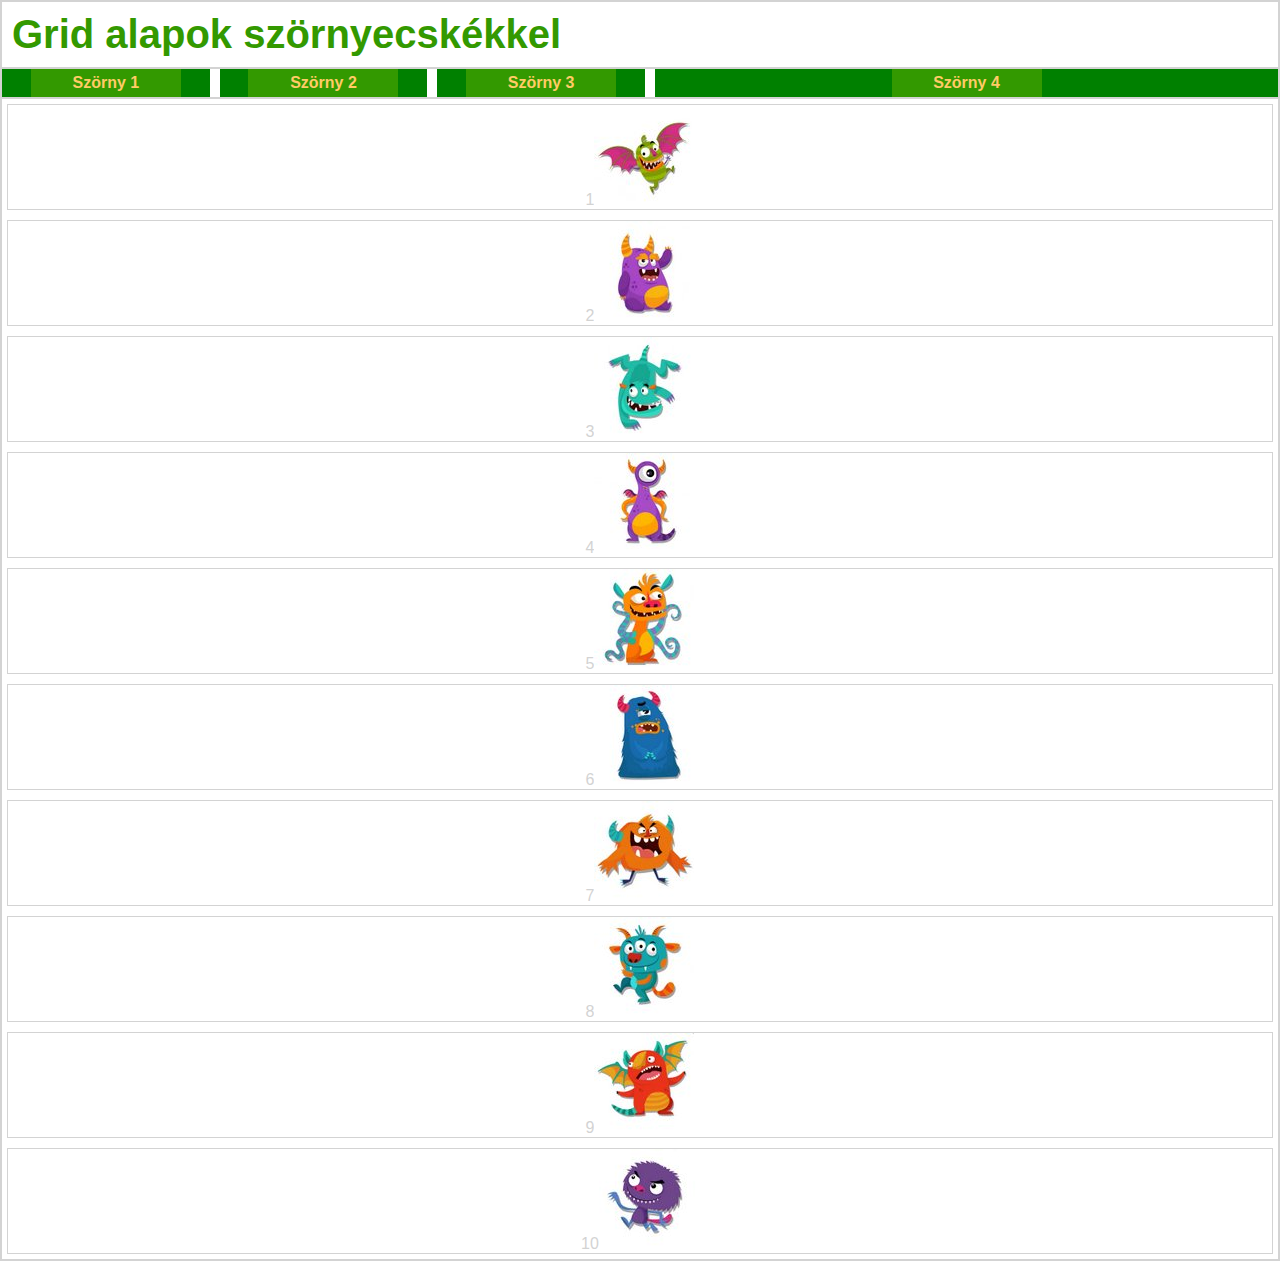
<file: index.html>
<!DOCTYPE html>
<html lang="en">
<head>
    <meta charset="UTF-8">
    <meta http-equiv="X-UA-Compatible" content="IE=edge">
    <meta name="viewport" content="width=device-width, initial-scale=1.0">
    <meta name="description" content="Grid - columns, és rows">
    <meta name="keywords" content="GRid">
    <meta name="author" content="Dreilinger Vanessza Maja">
    <link rel="stylesheet" href="css-ek/formazas.css">
    <link rel="stylesheet" href="css-ek/elso_grid.css">
    <title>Dreilinger Vanessza Maja</title>
</head>
<body>
    <main>
        <header><h1>Grid alapok szörnyecskékkel</h1></header>
        <nav>
            <ul>
                <li><a id="aktive" href="index.html">Szörny 1</a></li>
                <li><a href="masodik_sz.html">Szörny 2</a></li>
                <li><a href="harmadik_sz.html">Szörny 3</a></li>
                <li><a href="negyedik_sz.html">Szörny 4</a></li>
            </ul>
        </nav>
        <article>
            <div class="kep">1<img src="szornyek/Monsters 01_02.jpg" alt=""></div>
            <div class="kep">2<img src="szornyek/Monsters 01_03.jpg" alt=""></div>
            <div class="kep">3<img src="szornyek/Monsters 01_04.jpg" alt=""></div>
            <div class="kep">4<img src="szornyek/Monsters 01_05.jpg" alt=""></div>
            <div class="kep">5<img src="szornyek/Monsters 01_06.jpg" alt=""></div>
            <div class="kep">6<img src="szornyek/Monsters 01_07.jpg" alt=""></div>
            <div class="kep">7<img src="szornyek/Monsters 01_08.jpg" alt=""></div>
            <div class="kep">8<img src="szornyek/Monsters 01_09.jpg" alt=""></div>
            <div class="kep">9<img src="szornyek/Monsters 01_10.jpg" alt=""></div>
            <div class="kep">10<img src="szornyek/Monsters 01_11.jpg" alt=""></div>
        </article>
    </main>
    
</body>
</html>
</file>
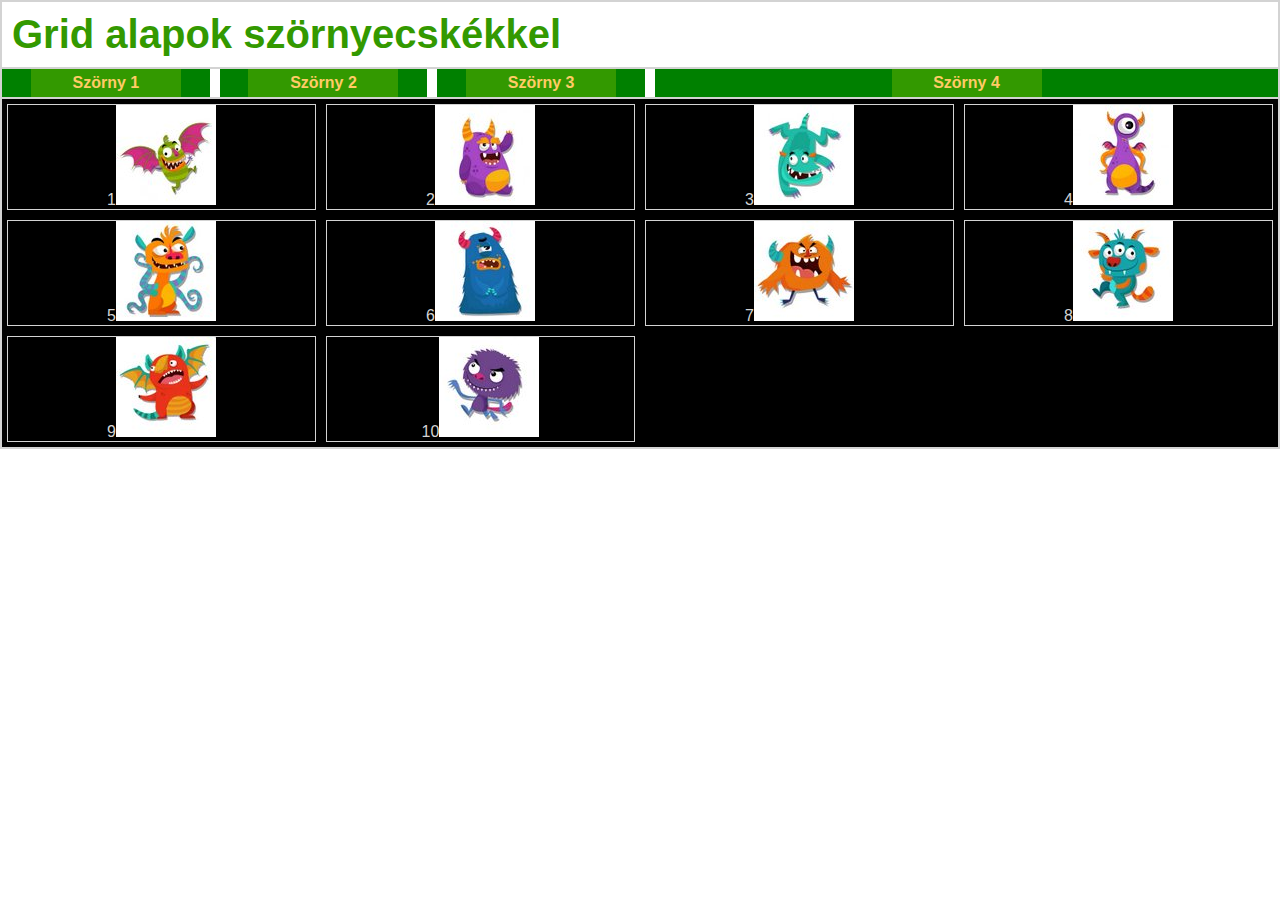
<file: harmadik_sz.html>
<!DOCTYPE html>
<html lang="en">
<head>
    <meta charset="UTF-8">
    <meta http-equiv="X-UA-Compatible" content="IE=edge">
    <meta name="viewport" content="width=device-width, initial-scale=1.0">
    <meta name="description" content="Grid - columns, és rows">
    <meta name="keywords" content="GRid">
    <meta name="author" content="Dreilinger Vanessza Maja">
    <link rel="stylesheet" href="css-ek/formazas.css">
    <link rel="stylesheet" href="css-ek/harmadik_grid.css">
    <title>Dreilinger Vanessza Maja</title>
</head>
<body>
    <main>
        <header><h1>Grid alapok szörnyecskékkel</h1></header>
        <nav>
            <ul>
                <li><a id="aktive" href="index.html">Szörny 1</a></li>
                <li><a href="masodik_sz.html">Szörny 2</a></li>
                <li><a href="harmadik_sz.html">Szörny 3</a></li>
                <li><a href="negyedik_sz.html">Szörny 4</a></li>
            </ul>
        </nav>
        <article>
            <div class="kep">1<img src="szornyek/Monsters 01_02.jpg" alt=""></div>
            <div class="kep">2<img src="szornyek/Monsters 01_03.jpg" alt=""></div>
            <div class="kep">3<img src="szornyek/Monsters 01_04.jpg" alt=""></div>
            <div class="kep">4<img src="szornyek/Monsters 01_05.jpg" alt=""></div>
            <div class="kep">5<img src="szornyek/Monsters 01_06.jpg" alt=""></div>
            <div class="kep">6<img src="szornyek/Monsters 01_07.jpg" alt=""></div>
            <div class="kep">7<img src="szornyek/Monsters 01_08.jpg" alt=""></div>
            <div class="kep">8<img src="szornyek/Monsters 01_09.jpg" alt=""></div>
            <div class="kep">9<img src="szornyek/Monsters 01_10.jpg" alt=""></div>
            <div class="kep">10<img src="szornyek/Monsters 01_11.jpg" alt=""></div>
        </article>
    </main>
    
</body>
</html>
</file>
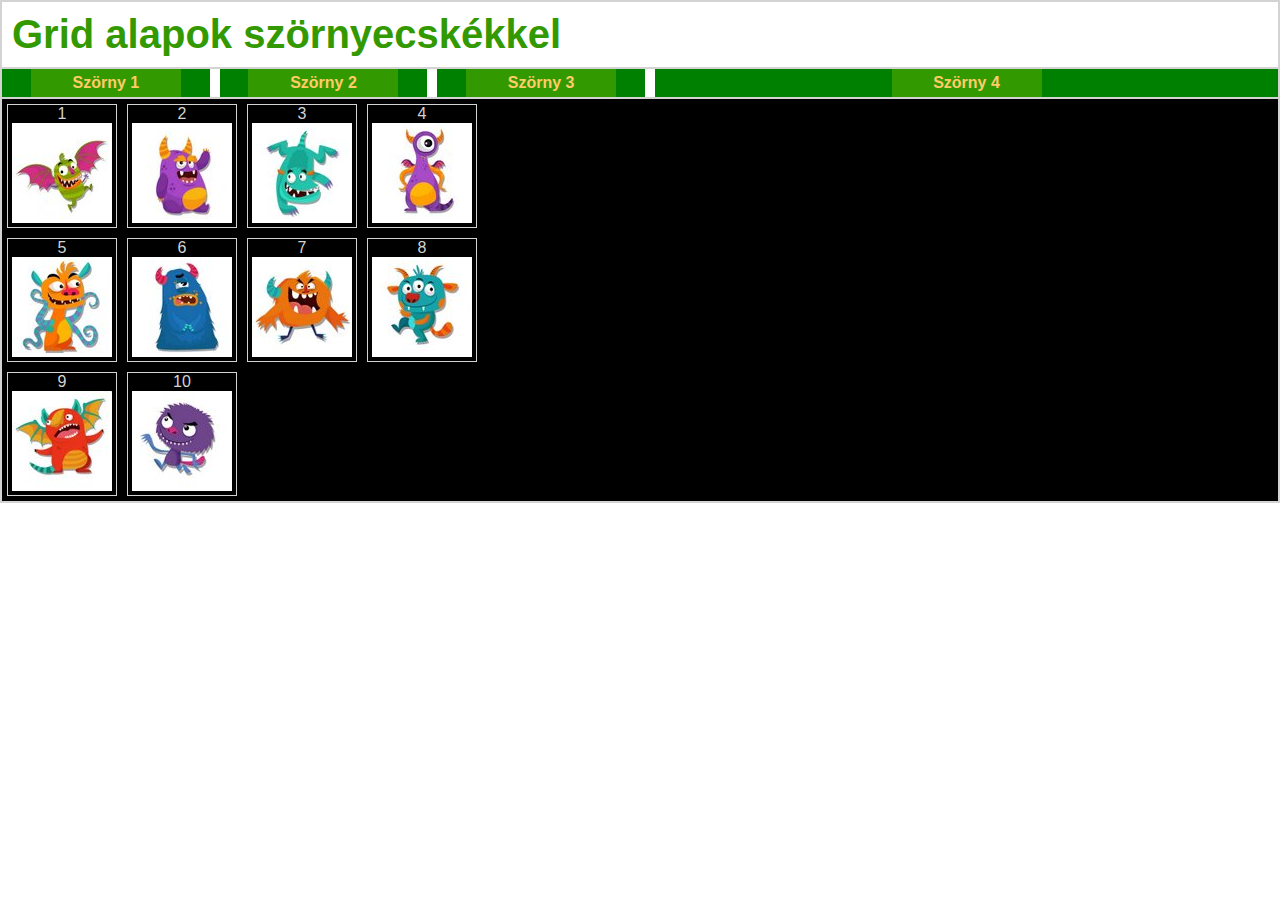
<file: masodik_sz.html>
<!DOCTYPE html>
<html lang="en">
<head>
    <meta charset="UTF-8">
    <meta http-equiv="X-UA-Compatible" content="IE=edge">
    <meta name="viewport" content="width=device-width, initial-scale=1.0">
    <meta name="description" content="Grid - columns, és rows">
    <meta name="keywords" content="GRid">
    <meta name="author" content="Dreilinger Vanessza Maja">
    <link rel="stylesheet" href="css-ek/formazas.css">
    <link rel="stylesheet" href="css-ek/masodik_grid.css">
    <title>Dreilinger Vanessza Maja</title>
</head>
<body>
    <main>
        <header><h1>Grid alapok szörnyecskékkel</h1></header>
        <nav>
            <ul>
                <li><a id="aktive" href="index.html">Szörny 1</a></li>
                <li><a href="masodik_sz.html">Szörny 2</a></li>
                <li><a href="harmadik_sz.html">Szörny 3</a></li>
                <li><a href="negyedik_sz.html">Szörny 4</a></li>
            </ul>
        </nav>
        <article>
            <div class="kep">1<img src="szornyek/Monsters 01_02.jpg" alt=""></div>
            <div class="kep">2<img src="szornyek/Monsters 01_03.jpg" alt=""></div>
            <div class="kep">3<img src="szornyek/Monsters 01_04.jpg" alt=""></div>
            <div class="kep">4<img src="szornyek/Monsters 01_05.jpg" alt=""></div>
            <div class="kep">5<img src="szornyek/Monsters 01_06.jpg" alt=""></div>
            <div class="kep">6<img src="szornyek/Monsters 01_07.jpg" alt=""></div>
            <div class="kep">7<img src="szornyek/Monsters 01_08.jpg" alt=""></div>
            <div class="kep">8<img src="szornyek/Monsters 01_09.jpg" alt=""></div>
            <div class="kep">9<img src="szornyek/Monsters 01_10.jpg" alt=""></div>
            <div class="kep">10<img src="szornyek/Monsters 01_11.jpg" alt=""></div>
        </article>
    </main>
    
</body>
</html>
</file>
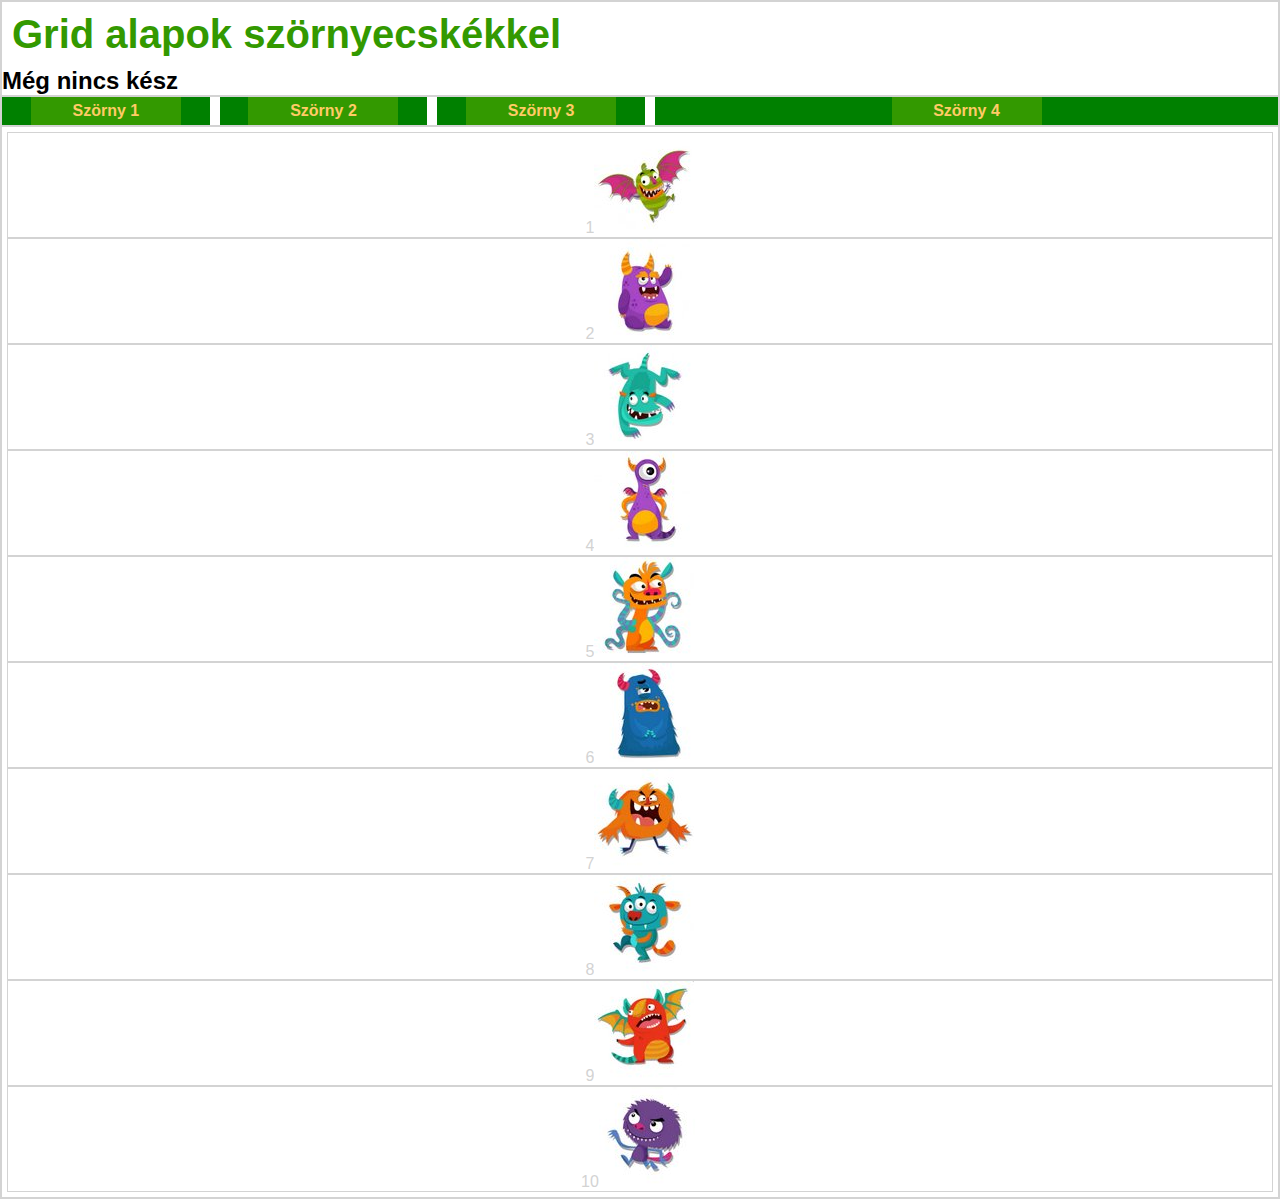
<file: negyedik_sz.html>
<!DOCTYPE html>
<html lang="en">
<head>
    <meta charset="UTF-8">
    <meta http-equiv="X-UA-Compatible" content="IE=edge">
    <meta name="viewport" content="width=device-width, initial-scale=1.0">
    <meta name="description" content="Grid - columns, és rows">
    <meta name="keywords" content="GRid">
    <meta name="author" content="Dreilinger Vanessza Maja">
    <link rel="stylesheet" href="css-ek/formazas.css">
    <link rel="stylesheet" href="css-ek/negyedik_grid.css">
    <title>Dreilinger Vanessza Maja</title>
</head>
<body>
    <main>
        <header><h1>Grid alapok szörnyecskékkel</h1>
        <h2>Még nincs kész</h2></header>
        <nav>
            <ul>
                <li><a id="aktive" href="index.html">Szörny 1</a></li>
                <li><a href="masodik_sz.html">Szörny 2</a></li>
                <li><a href="harmadik_sz.html">Szörny 3</a></li>
                <li><a href="negyedik_sz.html">Szörny 4</a></li>
            </ul>
        </nav>
        <article>
            <div class="kep">1<img src="szornyek/Monsters 01_02.jpg" alt=""></div>
            <div class="kep">2<img src="szornyek/Monsters 01_03.jpg" alt=""></div>
            <div class="kep">3<img src="szornyek/Monsters 01_04.jpg" alt=""></div>
            <div class="kep">4<img src="szornyek/Monsters 01_05.jpg" alt=""></div>
            <div class="kep">5<img src="szornyek/Monsters 01_06.jpg" alt=""></div>
            <div class="kep">6<img src="szornyek/Monsters 01_07.jpg" alt=""></div>
            <div class="kep">7<img src="szornyek/Monsters 01_08.jpg" alt=""></div>
            <div class="kep">8<img src="szornyek/Monsters 01_09.jpg" alt=""></div>
            <div class="kep">9<img src="szornyek/Monsters 01_10.jpg" alt=""></div>
            <div class="kep">10<img src="szornyek/Monsters 01_11.jpg" alt=""></div>
        </article>
    </main>
    
</body>
</html>
</file>
<file: css-ek/formazas.css>
* {
    box-sizing: border-box;
    padding: 0;
    margin: 0;
    font-family: 'Franklin Gothic Medium', 'Arial Narrow', Arial, sans-serif;
}
main, header, article, .kep, nav, header,  section{
    border: 1px solid lightgrey;
}
h1 {
    color: green;
    font-weight: bold;
    font-size: 40px;
}
nav ul{
    display: grid;
    grid-template-columns: 1fr 1fr 1fr 3fr;
    list-style-type: none;
    padding-left: 0px;
    gap: 10px;
    
}

nav a {
    text-decoration: none;
    font-weight: bold;
    color: #ffcc66;
    text-align: center;
    background: #339900;
    padding: 5px;
    display: inline-block;
    width: 150px;
}
nav li {
    background-color: green;
    text-align: center;
}
nav a:hover {
    background: #66cc00;
    color: #ff3300;    
}
#active {
    color: #ffff33;
    background: #66cc00;
}
#aktive:hover {
    color: #ff3300;
    background: #66cc00;
}
article {
    padding: 5px;
}
article .kep {
    text-align: center;
    color: lightgrey;
}
main h1 {
    padding: 10px;
    color: #339900;
}
img {
    width: 100px;
    height: 100px;
}
</file>
<file: css-ek/elso_grid.css>
article {
    display: grid;
    grid-template-columns: 1fr;    
    grid-gap: 10px;
}
</file>
<file: css-ek/harmadik_grid.css>
article {
    display: grid;
    grid-template-columns: 1fr 1fr 1fr 1fr;    
    /*grid-template-columns: auto auto auto auto; 
    Ezzel a képek méretétől fog függni*/
    grid-gap: 10px;
}
article {
    background-color: black;
}
</file>
<file: css-ek/masodik_grid.css>
article {
    display: grid;
    grid-template-columns: 110px 110px 110px 110px;    
    grid-gap: 10px;
}
article {
    background-color: black;
}
</file>
<file: css-ek/negyedik_grid.css>
article .kep:nth-child(2){
    grid-column: 2 / 3;
    grid-row: 1 / 2;

}
</file>
